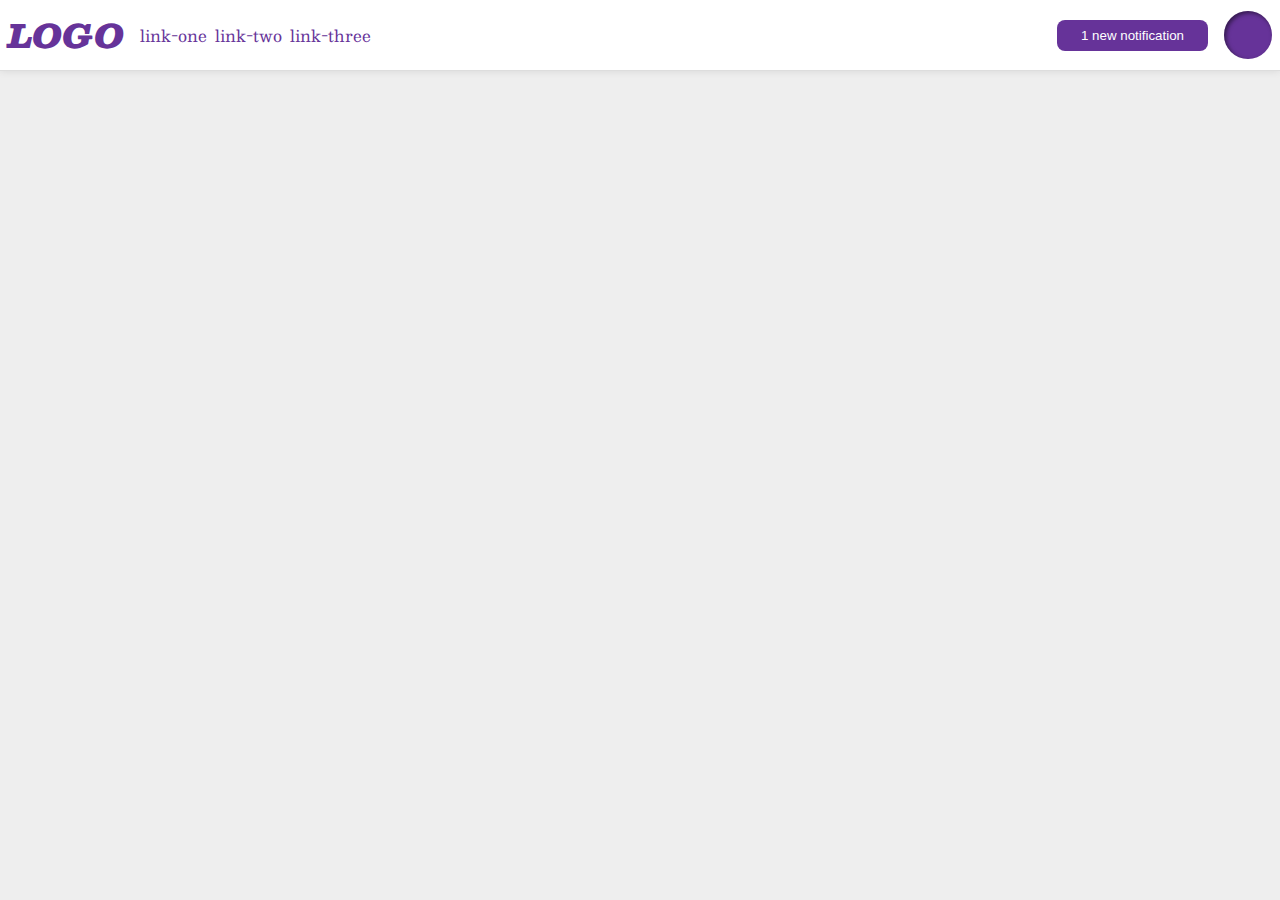
<file: flex/03-flex-header-2/index.html>
<!DOCTYPE html>
<html lang="en">
  <head>
    <meta charset="UTF-8">
    <meta http-equiv="X-UA-Compatible" content="IE=edge">
    <meta name="viewport" content="width=device-width, initial-scale=1.0">
    <title>Flex Header 2</title>
    <link rel="stylesheet" href="style.css">
  </head>
  <body>
    <div class="header">
     <div class="left"> 
      <div class="logo">
        LOGO
      </div>
      <ul class="links">
        <li><a href="google.com">link-one</a></li>
        <li><a href="google.com">link-two</a></li>
        <li><a href="google.com">link-three</a></li>
      </ul>
     </div>
     <div class="right">
      <button class="notifications">
        1 new notification
      </button>
      <div class="profile-image"></div>
     </div> 
    </div>
  </body>
</html>
</file>
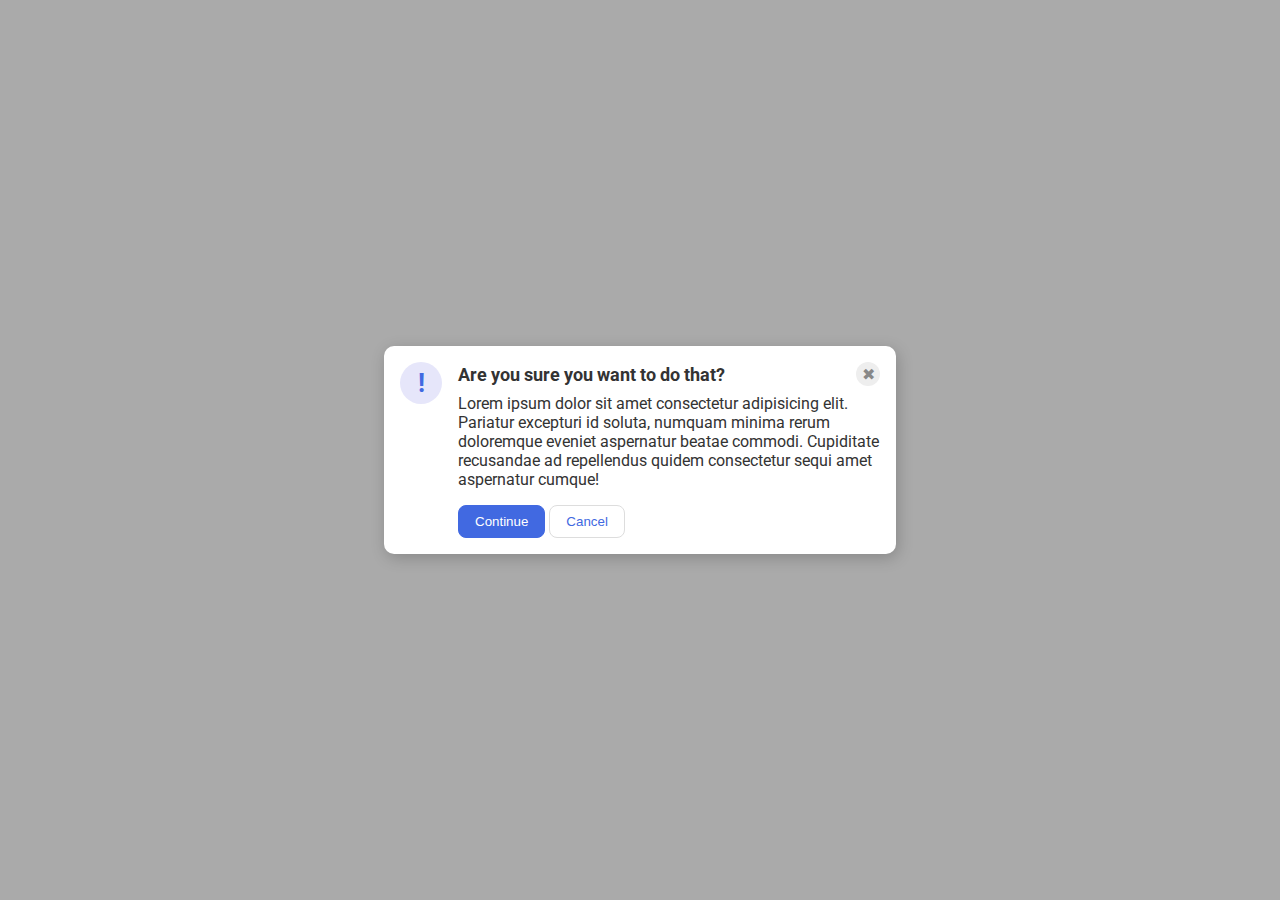
<file: flex/05-flex-modal/index.html>
<!DOCTYPE html>
<html lang="en">
  <head>
    <meta charset="UTF-8">
    <meta http-equiv="X-UA-Compatible" content="IE=edge">
    <meta name="viewport" content="width=device-width, initial-scale=1.0">
    <link rel="stylesheet" href="style.css">
    <title>Modal</title>
  </head>
  <body>
    <div class="modal">
      <div class="icon">!</div>
      <div class="container">
      <div class="header">Are you sure you want to do that?
      <div class="close-button">✖</div>
      </div>
      <div class="text">Lorem ipsum dolor sit amet consectetur adipisicing elit. Pariatur excepturi id soluta, numquam minima rerum doloremque eveniet aspernatur beatae commodi. Cupiditate recusandae ad repellendus quidem consectetur sequi amet aspernatur cumque!</div>
      <button class="continue">Continue</button>
      <button class="cancel">Cancel</button>
    </div>
    </div>
  </body>
</html>
</file>
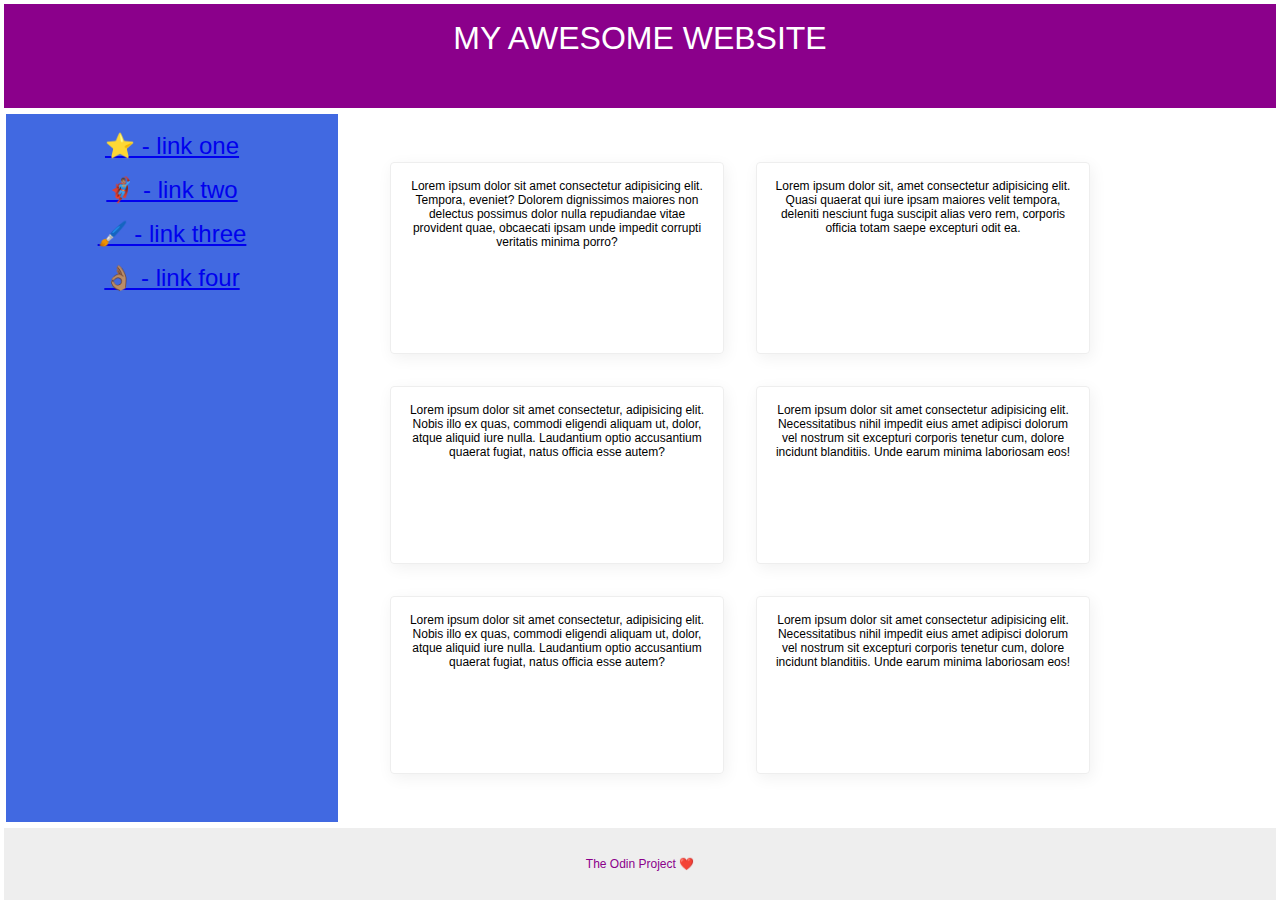
<file: flex/07-flex-layout-2/index.html>
<!DOCTYPE html>
<html lang="en">
  <head>
    <meta charset="UTF-8">
    <meta http-equiv="X-UA-Compatible" content="IE=edge">
    <meta name="viewport" content="width=device-width, initial-scale=1.0">
    <title>The Holy Grail</title>
    <link rel="stylesheet" href="style.css">
  </head>
  <body>
    <div class="header">
      MY AWESOME WEBSITE
    </div>
  <main>
    <div class="sidebar">
      <ul>
        <li><a href="#">⭐ - link one</a></li>
        <li><a href="#">🦸🏽‍♂️ - link two</a></li>
        <li><a href="#">🖌️ - link three</a></li>
        <li><a href="#">👌🏽 - link four</a></li>
      </ul>
    </div>

  
   <div class="container">
    <div class="card">Lorem ipsum dolor sit amet consectetur adipisicing elit. Tempora, eveniet? Dolorem dignissimos maiores non delectus possimus dolor nulla repudiandae vitae provident quae, obcaecati ipsam unde impedit corrupti veritatis minima porro?</div>
    <div class="card">Lorem ipsum dolor sit, amet consectetur adipisicing elit. Quasi quaerat qui iure ipsam maiores velit tempora, deleniti nesciunt fuga suscipit alias vero rem, corporis officia totam saepe excepturi odit ea.</div>
    <div class="card">Lorem ipsum dolor sit amet consectetur, adipisicing elit. Nobis illo ex quas, commodi eligendi aliquam ut, dolor, atque aliquid iure nulla. Laudantium optio accusantium quaerat fugiat, natus officia esse autem?</div>
    <div class="card">Lorem ipsum dolor sit amet consectetur adipisicing elit. Necessitatibus nihil impedit eius amet adipisci dolorum vel nostrum sit excepturi corporis tenetur cum, dolore incidunt blanditiis. Unde earum minima laboriosam eos!</div>
    <div class="card">Lorem ipsum dolor sit amet consectetur, adipisicing elit. Nobis illo ex quas, commodi eligendi aliquam ut, dolor, atque aliquid iure nulla. Laudantium optio accusantium quaerat fugiat, natus officia esse autem?</div>
    <div class="card">Lorem ipsum dolor sit amet consectetur adipisicing elit. Necessitatibus nihil impedit eius amet adipisci dolorum vel nostrum sit excepturi corporis tenetur cum, dolore incidunt blanditiis. Unde earum minima laboriosam eos!</div>
   </div> 
  </main>
    <div class="footer">
      The Odin Project ❤️
    </div>
  </body>
</html>
</file>
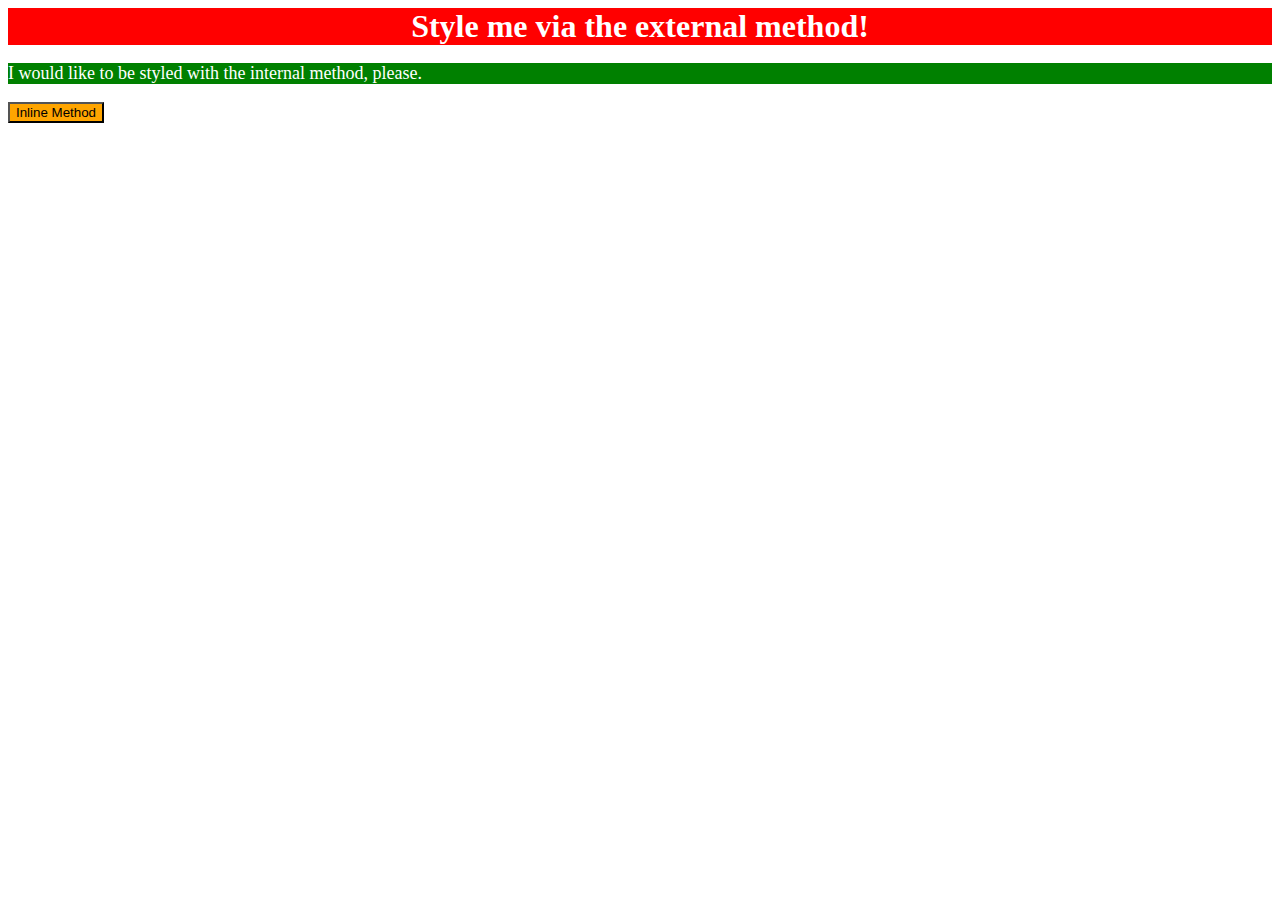
<file: foundations/01-css-methods/index.html>
<!DOCTYPE html>
<html lang="en">
  <head>
    <meta charset="UTF-8">
    <meta http-equiv="X-UA-Compatible" content="IE=edge">
    <meta name="viewport" content="width=device-width, initial-scale=1.0">
    <title>Methods for Adding CSS</title>
    <link rel="stylesheet" href="css/styles.css">
    <style>
        p{
            background-color: green;
            color: white;
            font-size: 18px;
        }
    </style>
  </head>
  <body>
    <div>Style me via the external method!</div>
    <p>I would like to be styled with the internal method, please.</p>
    <button style="background-color:orange; font: size 18px;">Inline Method</button>
  </body>
</html>
</file>
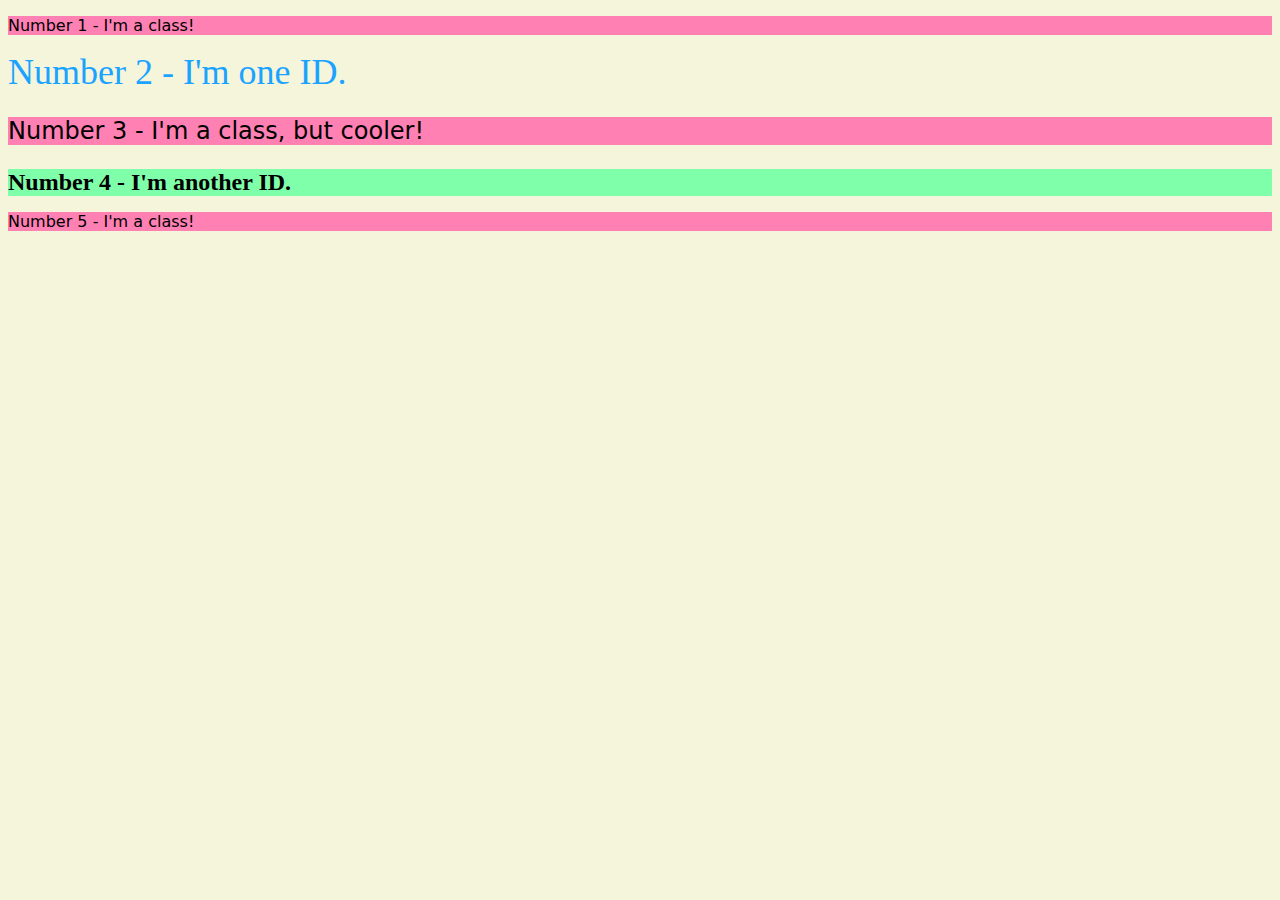
<file: foundations/02-class-id-selectors/index.html>
<!DOCTYPE html>
<html lang="en">
  <head>
    <meta charset="UTF-8">
    <meta http-equiv="X-UA-Compatible" content="IE=edge">
    <meta name="viewport" content="width=device-width, initial-scale=1.0">
    <title>Class and ID Selectors</title>
    <link rel="stylesheet" href="style.css">
  </head>
  <body>
    <p>Number 1 - I'm a class!</p>
    <div class="section-2">Number 2 - I'm one ID.</div>
    <p class="section-3">Number 3 - I'm a class, but cooler!</p>
    <div class="section-4">Number 4 - I'm another ID.</div>
    <p>Number 5 - I'm a class!</p>
  </body>
</html>
</file>
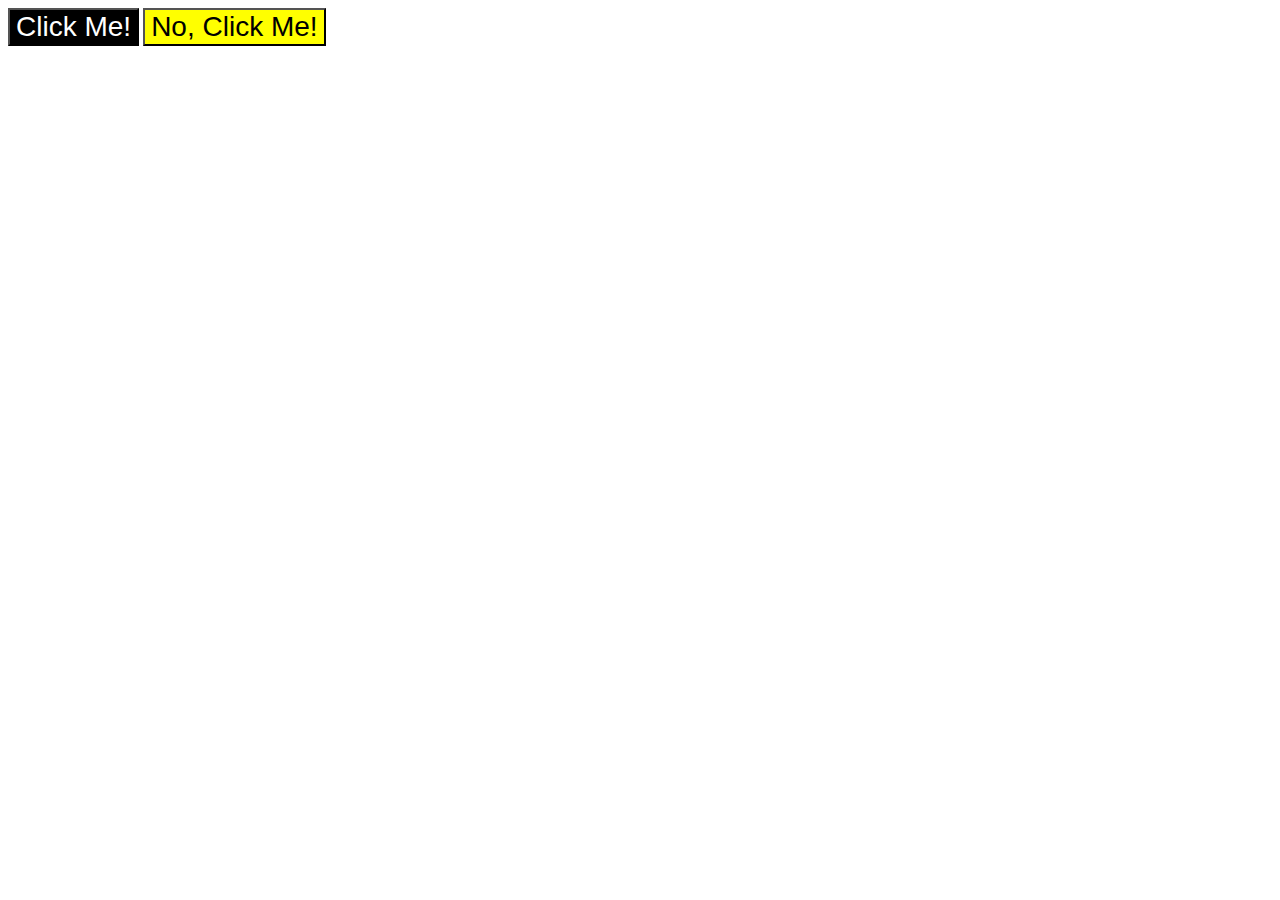
<file: foundations/03-grouping-selectors/index.html>
<!DOCTYPE html>
<html lang="en">
  <head>
    <meta charset="UTF-8">
    <meta http-equiv="X-UA-Compatible" content="IE=edge">
    <meta name="viewport" content="width=device-width, initial-scale=1.0">
    <title>Grouping Selectors</title>
    <link rel="stylesheet" href="style.css">
  </head>
  <body>
    <button class="element-1">Click Me!</button>
    <button class="element-2">No, Click Me!</button>
  </body>
</html>
</file>
<file: flex/03-flex-header-2/style.css>
/* this is some magical font-importing.  
you'll learn about it later. */
@import url('https://fonts.googleapis.com/css2?family=Besley:ital,wght@0,400;1,900&display=swap');

body {
  margin: 0;
  background: #eee;
  font-family: Besley, serif;
}

.header {
  background: white;
  border-bottom: 1px solid #ddd;
  box-shadow: 0 0 8px rgba(0,0,0,.1);
  display: flex;
  justify-content: space-between;
  padding: 8px;
}

.profile-image {
  background: rebeccapurple;
  box-shadow: inset 2px 2px 4px rgba(0,0,0,.5);
  border-radius: 50%;
  width: 48px;
  height:  48px;
}

.logo {
  color: rebeccapurple;
  font-size: 32px;
  font-weight: 900;
  font-style: italic;
}

button {
  border: none;
  border-radius: 8px;
  background: rebeccapurple;
  color: white;
  padding: 8px 24px;
}

a {
  /* this removes the line under our links */
  text-decoration: none;
  color: rebeccapurple;
}

ul {
  list-style-type: none;
  display: flex;
  gap: 8px;
  margin: 0;
  padding: 0;
}

.left, .right{
  display: flex;
  align-items: center;
  gap: 16px;
}
</file>
<file: flex/05-flex-modal/style.css>
@import url('https://fonts.googleapis.com/css2?family=Roboto:wght@400;700&display=swap');

html, body {
  height: 100%;
}

body {
  font-family: Roboto, sans-serif;
  margin: 0;
  background: #aaa;
  color: #333;
  /* I'll give you this one for free lol */
  display: flex;
  align-items: center;
  justify-content: center;
}

.modal {
  background: white;
  width: 480px;
  border-radius: 10px;
  box-shadow: 2px 4px 16px rgba(0,0,0,.2);
  display: flex;
  gap: 16px;
  padding: 16px;
}

.icon {
  color: royalblue;
  font-size: 26px;
  font-weight: 700;
  background: lavender;
  width: 42px;
  height: 42px;
  border-radius: 50%;
  display: flex;
  align-items: center;
  justify-content: center;
  flex-shrink: 0;
}

.close-button {
  background: #eee;
  border-radius: 50%;
  color: #888;
  font-weight: 400;
  font-size: 16px;
  height: 24px;
  width: 24px;
  display: flex;
  align-items: center;
  justify-content: center;
}

button {
  padding: 8px 16px;
  border-radius: 8px;
}

button.continue {
  background: royalblue;
  border: 1px solid royalblue;
  color: white;
}

button.cancel {
  background: white;
  border: 1px solid #ddd;
  color: royalblue;
}

.header{
  display: flex;
  align-items: center;
  justify-content: space-between;
  font-size: 18px;
  font-weight: 700;
  margin-bottom: 8px;
}

.text{
  margin-bottom: 16px;
}
</file>
<file: flex/07-flex-layout-2/style.css>
*{
   margin: 2px;
}

body {
  font-family: -apple-system, BlinkMacSystemFont, 'Segoe UI', Roboto, Oxygen, Ubuntu, Cantarell, 'Open Sans', 'Helvetica Neue', sans-serif;
  margin: 0;
  font-size: 12px;
  min-height: 100vh;
  text-align: center;
  display: flex;
  flex-direction: column;
}

main{
  display: flex;
  flex:1 1;
  flex-direction: row;
}

.header {
  height: 72px;
  background: darkmagenta;
  padding-top: 16px;
  padding-bottom: 16px;
  color: white;
  font-size: 32px;
  font-weight: 900px;
  text-align: center;
}

.footer {
  height: 72px;
  background: #eee;
  color: darkmagenta;
  text-align: center;
  align-items: center;
  justify-content: center;
  display: flex;
}

.sidebar {
  width: 300px;
  background: royalblue;
  font-size: 24px;
  text-decoration: none;
  color: white;
  padding: 16px;
  flex-shrink: 0;
  padding: 16px;
}

.card {
  border: 1px solid #eee;
  box-shadow: 2px 4px 16px rgba(0,0,0,.06);
  border-radius: 4px;
  padding: 16px;
  margin: 16px;
  width: 300px;
}



ul {
  list-style-type: none;
  margin: 0;
  padding: 0;

}

li {
  margin-bottom: 16px;
}

.container{
  padding: 32px;
  display: flex;
  flex-wrap: wrap;

}
</file>
<file: foundations/01-css-methods/css/styles.css>
div{
    color:white;
    background-color: red;
    text-align: center;
    font-size: 32px;
    font-weight: bold;
}
</file>
<file: foundations/02-class-id-selectors/style.css>
body{
    background-color:beige
}

p {
    background-color: #ff80b3;
    font-family: Verdana, DejaVu Sans, sans-serif;
}

.section-2{
    color: #1aa3ff;
    font-size: 36px;
}

.section-3{
    font-size: 24px;
}

.section-4{
    background-color: #80ffaa;
    font-size: 24px;
    font-weight: bold;
}
</file>
<file: foundations/03-grouping-selectors/style.css>
button{
    font-family: Helvetica, 'Times New Roman', sans-serif;
    font-size: 28px;
}

.element-1{
    color: white;
    background-color: black;
}

.element-2{
    background-color: yellow;
}
</file>
